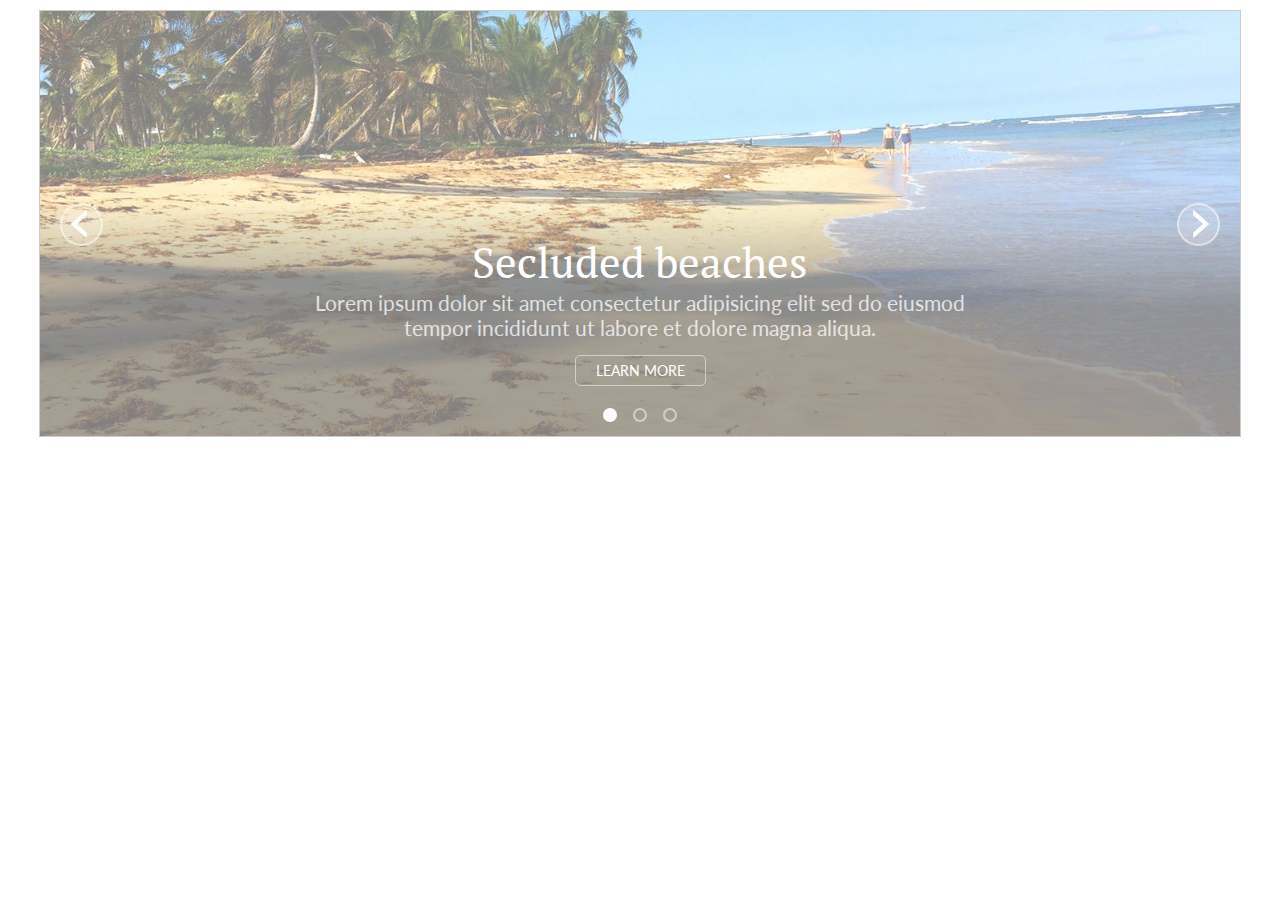
<file: Ex_Files_Cr8_Resp_Marquee/Exercise Files/myMarquee/index.html>
<!DOCTYPE HTML>
<html>
	<head>
		<meta http-equiv="Content-Type" content="text/html; charset=UTF-8">
		<meta name="viewport" content="width=device-width, initial-scale=1">
		<title>Responsive Marquee</title>
		<script type="text/javascript" src="assets/includes/jquery-2.1.0.min.js"></script>
		<script type="text/javascript" src="assets/includes/marquee.js"></script>
		<link rel="stylesheet" type="text/css" href="assets/includes/marquee.css">
	</head>
	<body>
		<div class='marquee'>
			<div class='marquee_data'>
				<div class="marquee_panel" data-image="assets/images/photo_beach">
					<h3>Secluded beaches</h3>
					<p>Lorem ipsum dolor sit amet consectetur adipisicing elit sed do eiusmod tempor incididunt ut 
						labore et dolore magna aliqua.</p>
					<a class="cta" href="http://lynda.com">Learn more</a>
				</div>
				<div class="marquee_panel" data-image="assets/images/photo_city">
					<h3>Beautiful cityscape</h3>
					<p>Ut enim ad minim veniam, quis nostrud exercitation ullamco laboris nisi ut aliquip ex ea commodo consequat.</p>
					<a class="cta" href="http://lynda.com">Learn more</a>
				</div>
				<div class="marquee_panel" data-image="assets/images/photo_mountains">
					<h3>Magestic mountain peaks</h3>
					<p>Excepteur sint occaecat cupidatat non proident sunt in culpa qui officia.</p>
					<a class="cta" href="http://lynda.com">Learn more</a>
				</div>
			</div>
		</div>
	</body>
</html>
</file>
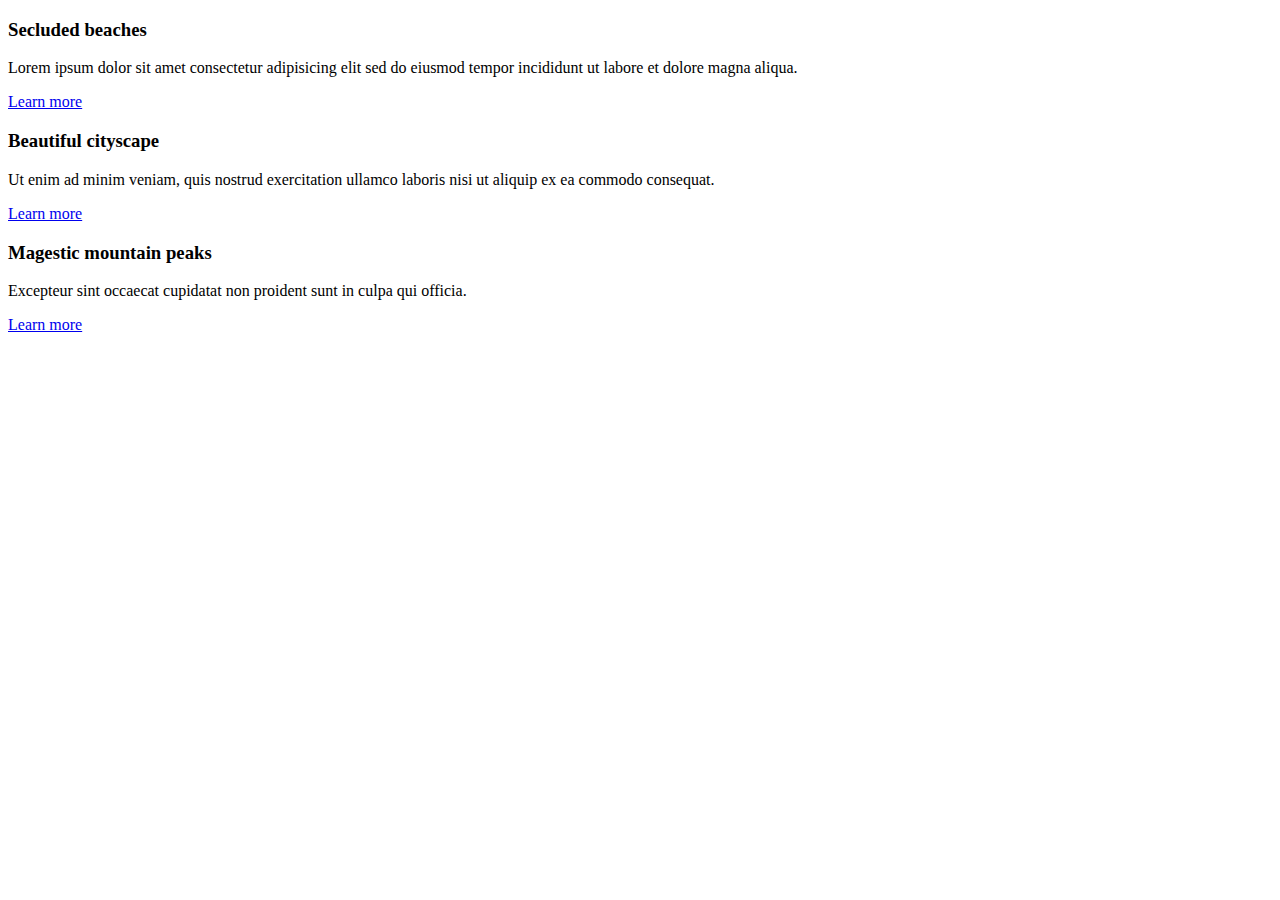
<file: Ex_Files_Cr8_Resp_Marquee/Exercise Files/snippets/snippets.html>
<!DOCTYPE HTML>
<html>
	<!--  Snippets File                                                  -->
	<!--  this file is not meant to be opened directly in a web browser  -->
	<head>
		<meta http-equiv="Content-Type" content="text/html; charset=UTF-8">
		<title>Code Snippets</title>
	</head>
	<body>
	<!--  begin Snippets File  -->
	



<!-- .................................................................... -->
<!-- SNIPPET 1 .......................................................... -->


<h3>Secluded beaches</h3>
<p>Lorem ipsum dolor sit amet consectetur adipisicing elit sed do eiusmod tempor incididunt ut labore et dolore magna aliqua.</p>
<a class="cta" href="http://lynda.com">Learn more</a>


<!-- end................................................................. -->









<!-- .................................................................... -->
<!-- SNIPPET 2 .......................................................... -->


<div class="marquee_panel" data-image="assets/images/photo_city">
	<h3>Beautiful cityscape</h3>
	<p>Ut enim ad minim veniam, quis nostrud exercitation ullamco laboris nisi ut aliquip ex ea commodo consequat.</p>
	<a class="cta" href="http://lynda.com">Learn more</a>
</div>
<div class="marquee_panel" data-image="assets/images/photo_mountains">
	<h3>Magestic mountain peaks</h3>
	<p>Excepteur sint occaecat cupidatat non proident sunt in culpa qui officia.</p>

	<a class="cta" href="http://lynda.com">Learn more</a>
</div>


<!-- end................................................................. -->










<!-- .................................................................... -->
<!-- SNIPPET 3 .......................................................... -->


<div class="marquee_stage_large"><div class="marquee_container_1"></div><div class="marquee_nav"></div><div class="btn prev"></div><div class="btn next"></div></div>


<!-- end................................................................. -->










<!-- .................................................................... -->
<!-- SNIPPET 4 .......................................................... --><style>


.marquee .marquee_panel .panel_caption h3 { font-family: 'PT Serif', serif; margin: 0px 0px 0px 0px; font-weight: 400; font-size: 2.7em; color:#fff; }
.marquee .marquee_panel .panel_caption p { margin: 0px 50px 15px 50px; color: #888; font-size: 1.3em; color: rgba(255,255,255,.75); }
.marquee .marquee_panel .panel_caption a.cta { display: inline-block; background-color: rgba(255,255,255,0); text-transform: uppercase; color:#fff; font-size: .9em; padding: 6px 20px; transition: background-color .7s, border .7s; border: 1px solid rgba(255,255,255,.5); border-radius: 5px; text-decoration: none; }

.marquee .marquee_panel .panel_caption a:hover { background-color: rgba(255,255,255,.6); color:#000; border-color: rgba(255,255,255,0); }


</style><!— end................................................................. -->










<!-- .................................................................... -->










<!-- .................................................................... -->





	<!--  end Snippets File  -->
	</body>
</html>
</file>
<file: Ex_Files_Cr8_Resp_Marquee/Exercise Files/myMarquee/assets/includes/marquee.css>
/* CSS Document */
@import url(http://fonts.googleapis.com/css?family=Lato:300|PT+Serif:400);

body {  margin: 0px; padding: 10px; }

.marquee {
    font-size: 16px;
    height:425px;
    max-width: 1200px;
    margin: 0px auto 20px auto;
    border: 1px solid #ccc;
}

.marquee .marquee_data {
    display: none;
}

.marquee .marquee_stage_large {
    height: inherit;
    position: relative;
    overflow: hidden;
}

.marquee .marquee_container_1,
.marquee .marquee_container_2 {
    height: inherit;
    position: absolute;
    top: 0px;
    left: 0px;
    width: 100%;
}
.marquee .marquee_container_1 {
    z-index: 101;
}
.marquee_container_2 {
    z-index: 102;
}

.marquee .marquee_panel {
    height: inherit;
    width: 100%;
    position: absolute;
    top: 0px;
    left: 0px;
    text-align: center;
    background-repeat: no-repeat;
    background-position: center 0px;
    background-size: cover;
}

.marquee .marquee_panel .panel_caption {
    width: 68%;
    position: absolute;
    bottom: 35px;
    left: 0px;
    margin-left: 16%;
    font-family: 'Lato', sans-serif;
    padding-bottom: 15px;
}

.marquee .marquee_panel .panel_caption h3 { 
    font-family: 'PT Serif', serif; 
    margin: 0px 0px 0px 0px; 
    font-weight: 400; 
    font-size: 2.7em; 
    color:#fff; 
}
.marquee .marquee_panel .panel_caption p { 
    margin: 0px 50px 15px 50px; 
    color: #888; 
    font-size: 1.3em; 
    color: rgba(255,255,255,.75); 
}
.marquee .marquee_panel .panel_caption a.cta { 
    display: inline-block; 
    background-color: rgba(255,255,255,0); 
    text-transform: uppercase; color:#fff; 
    font-size: .9em; 
    padding: 6px 20px; 
    transition: background-color .7s, border .7s; 
    border: 1px solid rgba(255,255,255,.5); 
    border-radius: 5px; 
    text-decoration: none; 
}

.marquee .marquee_panel .panel_caption a:hover { 
    background-color: rgba(255,255,255,.6); 
    color:#000; 
    border-color: rgba(255,255,255,0); 
}

.marquee .overlay {
    position: absolute;
    left: 0px;
    top: 0px;
    width: 100%;
    height: 100%;
    background-image: linear-gradient(rgba(0,0,0,0) 45%, rgba(0,0,0,.7)70%);
    background-size: 100%;
}

.marquee .marquee_nav {
    position: absolute;
    bottom: 10px;
    left: 0px;
    text-align: center;
    width: 100%;
    z-index: 103;
}

.marquee .marquee_nav div {
    display: inline-block;
    width: 10px;
    height: 10px;
    border: 2px solid rgba(255,255,255,.5);
    border-radius: 50%;
    margin: 0px 8px 0px 8px;
    cursor: pointer;
    transition: background-color .4s, border .4s;
}

.marquee .marquee_nav div:hover {
    border-color: #fff;
    background-color: rgba(255,255,255,.2);
}

.marquee .marquee_nav div.selected {
    background-color: #fff;
}

.marquee .btn {
    width: 39px;
    height: 39px;
    background: rgba(255,255,255,.2) no-repeat;
    background-size: 50px 30px;
    position: absolute;
    top: 192px;
    cursor: pointer;
    border-radius: 50%;
    border: 2px solid rgba(255,255,255,.5);
    transition: background-color .4s, border .4s;
}   

.marquee .btn:hover {
    border-color: #fff;
    background-color: rgba(0,0,0,.6);
}

.marquee .btn.prev {
    left: 20px;
    z-index: 104;
    background-image: url(../images/arrow_left.svg);
    background-position: -8px 4px;
}

.marquee .btn.next {
    right: 20px;
    z-index: 195;
    background-image: url(../images/arrow_right.svg);
    background-position: -3px 4px;
}

.marquee .marquee_stage_small {
    height: inherit;
    position: relative;
    overflow: hidden;
}

.marquee .marquee_stage_small .marquee_panel {
    width: 100%;
    height: inherit;
    position: absolute;
    top: 0px;
    left: 0px;
}

@media screen and (max-width: 800px){
    .marquee {
        font-size: 14px;
        height: 325px;
        background-color: #444;
    }
    .marquee .btn {
        width: 29px;
        height: 29px;
        background-size: 33px 20px;
        top: 140px;
    }
    .marquee .btn.prev {
        background-position: -4px 4px;
    }
    .marquee .btn.next {
        background-position: -1px 4px;
    }
    .marquee .marquee_panel .panel_caption {
        width: 80%;
        margin-left: 10%;
    }
    .marquee .marquee_panel .panel_caption p {
        display: none;
    }
    .marquee .marquee_panel .panel_caption a.cta {
        margin-top: 10px;
        padding: 4px 20px;
    }
    .marquee .marquee_nav div {
        widows: 13px;
        height: 13px;
        margin: 0px 12px 0px 12px;
    }
}

@media screen and (max-width: 600px) {
    .marquee {
        height: 250px;
    }

    .marquee .marquee_panel .panel_caption {
        margin: 0px; 
        padding: 10px 10px 20px 10px;
        width: 100%;
        bottom: 0px;
        background-color: rgba(0,0,0,.65)
    }
    .marquee .marquee_panel .panel_caption a.cta {
        padding: 8px 30px;
    }
    
}
</file>
